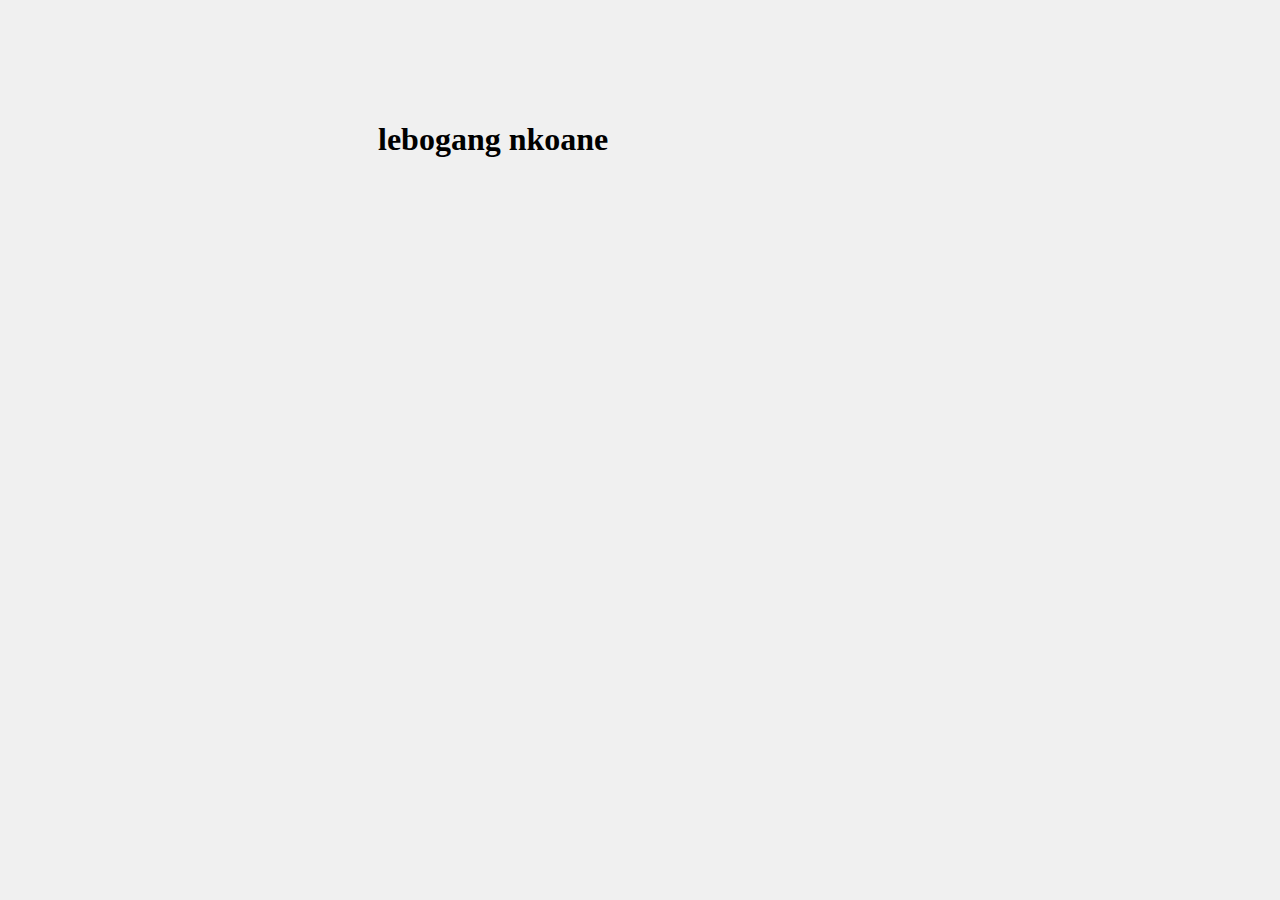
<file: index.html>
<!DOCTYPE html>
<html lang="en_ZA">
  <head>
    <title>The Gram</title>
    <link rel="stylesheet" href="main.css" />
  </head>
  <body>
    <main>
      <div id="left"></div>
      <div id="right">
        <h1>lebogang nkoane</h1>
      </div>
    </main>
  </body>
</html>
</file>
<file: main.css>
body {
  background-color: #f0f0f0;
}

main {
  width: 60vw;
  margin: 100px auto 0 auto;
  display: grid;
  grid-template-columns: 90px 1fr;
  gap: 2rem;
}

a#avatar {
  background-color: #88f;
  height: 90px;
  aspect-ratio: 1;
  border-radius: 100%;
  background-image: url('images/avatar.jpg');
  background-size: cover;
  border: 0.5rem solid white;
}

div#bio ul {
  display: flex;
  gap: 1rem;
  list-style: none;
  margin: 0 0 2rem 0;
  padding: 0;
}

div#bio ol {
  margin: 0;
  padding: 0;
  display: grid;
  grid-template-columns: 1fr 1fr 1fr;
  gap: 1rem;
  list-style: none;
}

div#bio ol li a img {
  width: 100%;
}

div#bio ol li a img:hover {
  opacity: 0.5;
  transition: all 1s ease;
}
div#foto p {
  width: 80ch;
  line-height: 2rem;
  font-size: 1.4rem;
}
</file>
